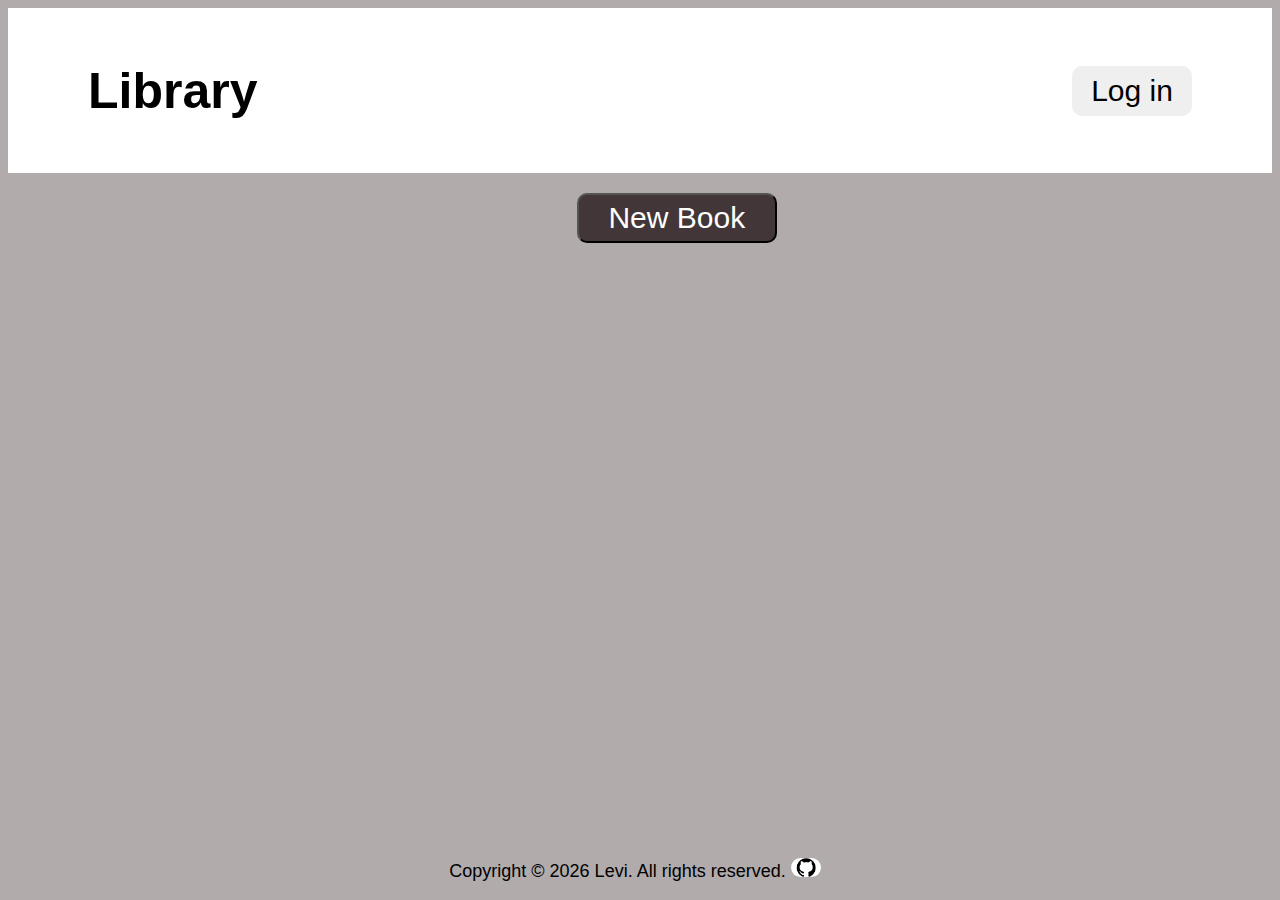
<file: index.html>
<!DOCTYPE html>
<html lang="en-us">
    <head>
        <meta charset="utf-8" />
        <meta name="viewport" content="width=device-width" />
        <title>Object-oriented JavaScript example</title>
        <link rel="stylesheet" href="./index.css" />
        <script src="https://cdn.jsdelivr.net/npm/bootstrap@5.3.1/dist/js/bootstrap.bundle.min.js" integrity="sha384-HwwvtgBNo3bZJJLYd8oVXjrBZt8cqVSpeBNS5n7C8IVInixGAoxmnlMuBnhbgrkm" crossorigin="anonymous" defer></script>
        <script src="./library.js" defer></script>
    </head>

    <body>
        <header>
            <div class="head-flex">
                <h1>Library</h1>
                <button id="login">Log in</button>
            </div>
        </header>
        <main>
            <button id="new-book">New Book</button>
            <div id="form-container">
                <form>
                    <input type="text" id="author" placeholder="Author" required />
                    <input type="text" id="title" placeholder="Title" required />
                    <input type="number" placeholder="Number of Pages" id="pages" required /><br />
                    <label for="read" style="display: inline; margin-left: 40px">Have you read the book?</label>
                    <input type="checkbox" id="read" style="width: 30px; display: inline" />
                    <button type="submit" id="add">Add Book</button>
                </form>
            </div>
            <div id="book-container"></div>
        </main>
        <footer>
            <p>
                Copyright &copy;
                <script>
                    document.write(new Date().getFullYear());
                </script>
                Levi. All rights reserved.
                <a href="https://github.com/IvelDabs/Library" target="_blank"><img src="./images/github.jpeg" alt="" class="github" /></a>
            </p>
        </footer>
    </body>
</html>
</file>
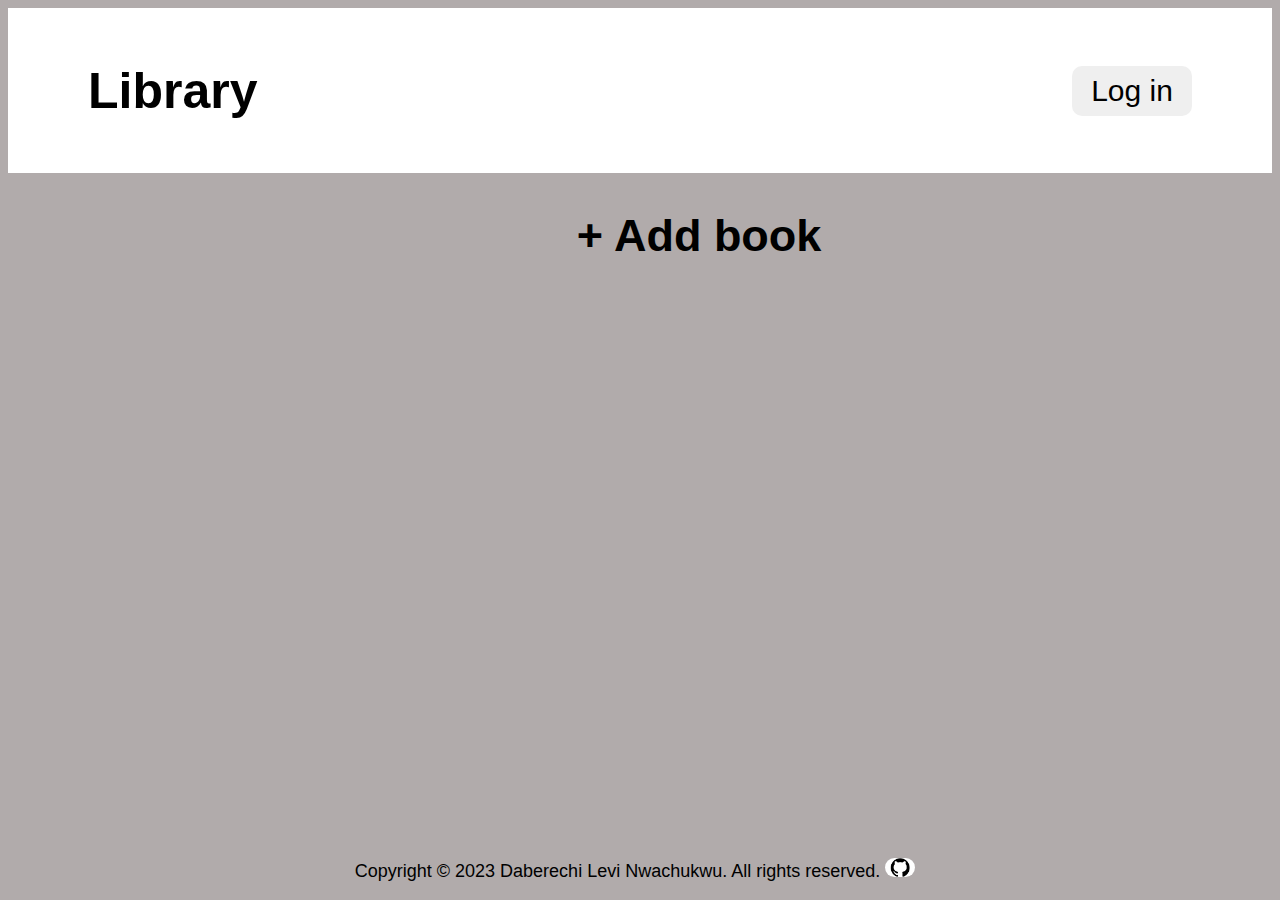
<file: libray.html>
<!DOCTYPE html>
<html lang="en-us">
  <head>
    <meta charset="utf-8" />
    <meta name="viewport" content="width=device-width" />
    <title>Object-oriented JavaScript example</title>
    <link rel="stylesheet" href="./library.css" />
    <script src="./library.js" defer></script>
  </head>

  <body>
    <header>
      <div class="head-flex">
        <h1>Library</h1>
        <button id="login">Log in</button>
      </div>
    </header>
    <main>
      <div id="add">
        <h2 id="openFormButton">+ Add book</h2>
      </div>
      <div id="formPopup" class="popup">
        <form>
          <input
            type="text"
            id="name"
            name="name"
            placeholder="Title"
            required
          />
          <br />
          <input
            type="text"
            id="author"
            name="author"
            placeholder="Author"
            required
          />
          <br />
          <input type="number" id="pages" placeholder="Pages" required />
          <div>
            <h4>Have you read it? <input type="checkbox" /></h4>
          </div>
          <button type="submit" onclick=" displayLibrary();">Submit</button>
        </form>
      </div>
      <div id="bookContainer"></div>
    </main>
    <footer>
      <p>
        Copyright &copy; 2023 Daberechi Levi Nwachukwu. All rights reserved.
        <a href="https://github.com/IvelDabs/landing_page"
          ><img src="./images/github.jpeg" alt="" class="github"
        /></a>
      </p>
    </footer>
  </body>
</html>
</file>
<file: index.css>
html {
    position: relative;
    min-height: 100%;
}

body {
    background-color: rgb(177, 171, 171);
    color: black;
    font-family: "Poppins", sans-serif;
    font-size: 18px;
    font-weight: 500;
    word-wrap: break-word;
    margin-bottom: 100px;
}

header {
    background-color: white;
    padding: 20px 0;
}

.head-flex {
    display: flex;
    align-items: center;
    justify-content: space-between;
}

h1 {
    margin-left: 80px;
    font-size: 50px;
}

#login {
    width: 120px;
    height: 50px;
    border: #ccc;
    border-radius: 10px;
    font-size: 30px;
    margin-right: 80px;
}

#new-book {
    font-size: 30px;
    margin: 20px 0 100px 45%;
    width: 200px;
    background-color: rgb(66, 54, 56);
    border-radius: 10px;
    height: 50px;
    color: white;
}

footer {
    position: absolute;
    bottom: 0;
    left: 0;
    display: flex;
    align-items: center;
    justify-content: center;
    gap: 10px;
    width: 100%;
}

.github {
    color: black;
    transition: transform 0.3s ease-in-out;
    margin-right: 10px;
    width: 30px;
    border-radius: 70px;
}

.github:hover {
    transform: rotate(360deg) scale(1.2);
}

#form-container {
    display: none;
    position: fixed;
    top: 62%;
    left: 58%;
    transform: translate(-50%, -50%);
    background-color: #756f6f;
    border: 1px solid #ccc;
}

input {
    width: 350px;
    height: 60px;
    margin-bottom: 10px;
    border: 4px solid #ccc;
    margin: 20px 70px;
    font-size: 20px;
}

input[type="text"],
input[type="number"] {
    cursor: text;
}

#add {
    display: block;
    color: white;
    background-color: green;
    width: 150px;
    margin: 20px 100px;
    border-radius: 10px;
    height: 50px;
    font-size: 30px;
}

.div-buttons {
    display: flex;
    justify-content: flex-start;
}

.remove,
.toggle {
    background-color: blue;
    color: white;
    font-size: 20px;
    margin: 0 5px;
    width: 150px;
    border-radius: 10px;
    height: 50px;
}
</file>
<file: library.css>
html {
  /* footer support */
  position: relative;
  min-height: 100%;
}

body {
  background-color: rgb(177, 171, 171);
  color: black;
  font-family: "Poppins", sans-serif;
  font-size: 18px;
  font-weight: 500;
  word-wrap: break-word;
  /* footer support */
  margin-bottom: 100px;
}

header {
  background-color: white;
  padding: 20px 0;
}

.head-flex {
  display: flex;
  align-items: center;
  justify-content: space-between;
}

h1 {
  margin-left: 80px;
  font-size: 50px;
}

#login {
  width: 120px;
  height: 50px;
  border: #ccc;
  border-radius: 10px;
  font-size: 30px;
  margin-right: 80px;
}

#add {
  font-size: 30px;
  margin-left: 45%;
}

footer {
  position: absolute;
  bottom: 0;
  left: 0;
  display: flex;
  align-items: center;
  justify-content: center;
  gap: 10px;
  width: 100%;
}

.github {
  color: black;
  transition: transform 0.3s ease-in-out;
  margin-right: 10px;
  width: 30px;
  border-radius: 70px;
}

.github:hover {
  transform: rotate(360deg) scale(1.2);
}

.popup {
  display: none;
  position: fixed;
  top: 50%;
  left: 50%;
  transform: translate(-50%, -50%);
  background-color: #fff;
  padding: 20px;
  border: 1px solid #ccc;
  z-index: 9999;
}

button,
input {
  border: none;
  color: inherit;
  font-family: inherit;
  font-size: inherit;
  font-weight: inherit;
  cursor: pointer;
  outline: none;
}

input[type="text"],
input[type="number"] {
  cursor: text;
}

.book-card {
  border: 1px solid #ccc;
  padding: 10px;
  margin-bottom: 10px;
}
</file>
